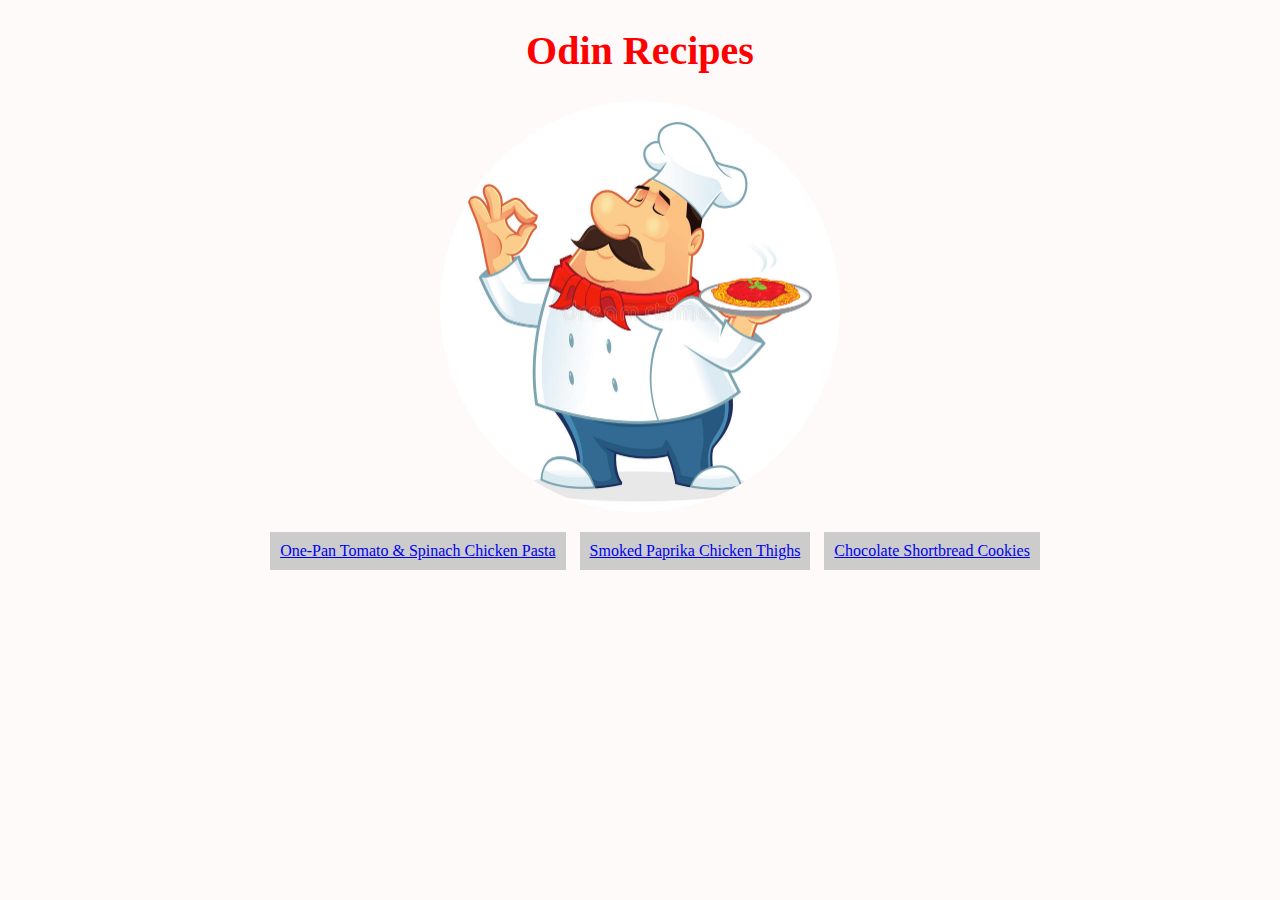
<file: index.html>
<!DOCTYPE html>
<html lang="en">
<head>
    <meta charset="UTF-8">
    <meta http-equiv="X-UA-Compatible" content="IE=edge">
    <meta name="viewport" content="width=device-width, initial-scale=1.0">
    <title>Recipe page</title>
    <link rel="stylesheet" href="css/styles.css">
</head>
<body>
    <h1>Odin Recipes</h1>
    <img src="images/chef.jpg" alt="Chef">
    <div class="recipe-links">
        <ul class="index">
            <li><a href="recipes/pasta.html">One-Pan Tomato & Spinach Chicken Pasta</a></li>
            <li><a href="recipes/chickenthighs.html">Smoked Paprika Chicken Thighs</a></li>
            <li><a href="recipes/cookies.html">Chocolate Shortbread Cookies</a></li>
        </ul>
    </div>
</body>
</html>
</file>
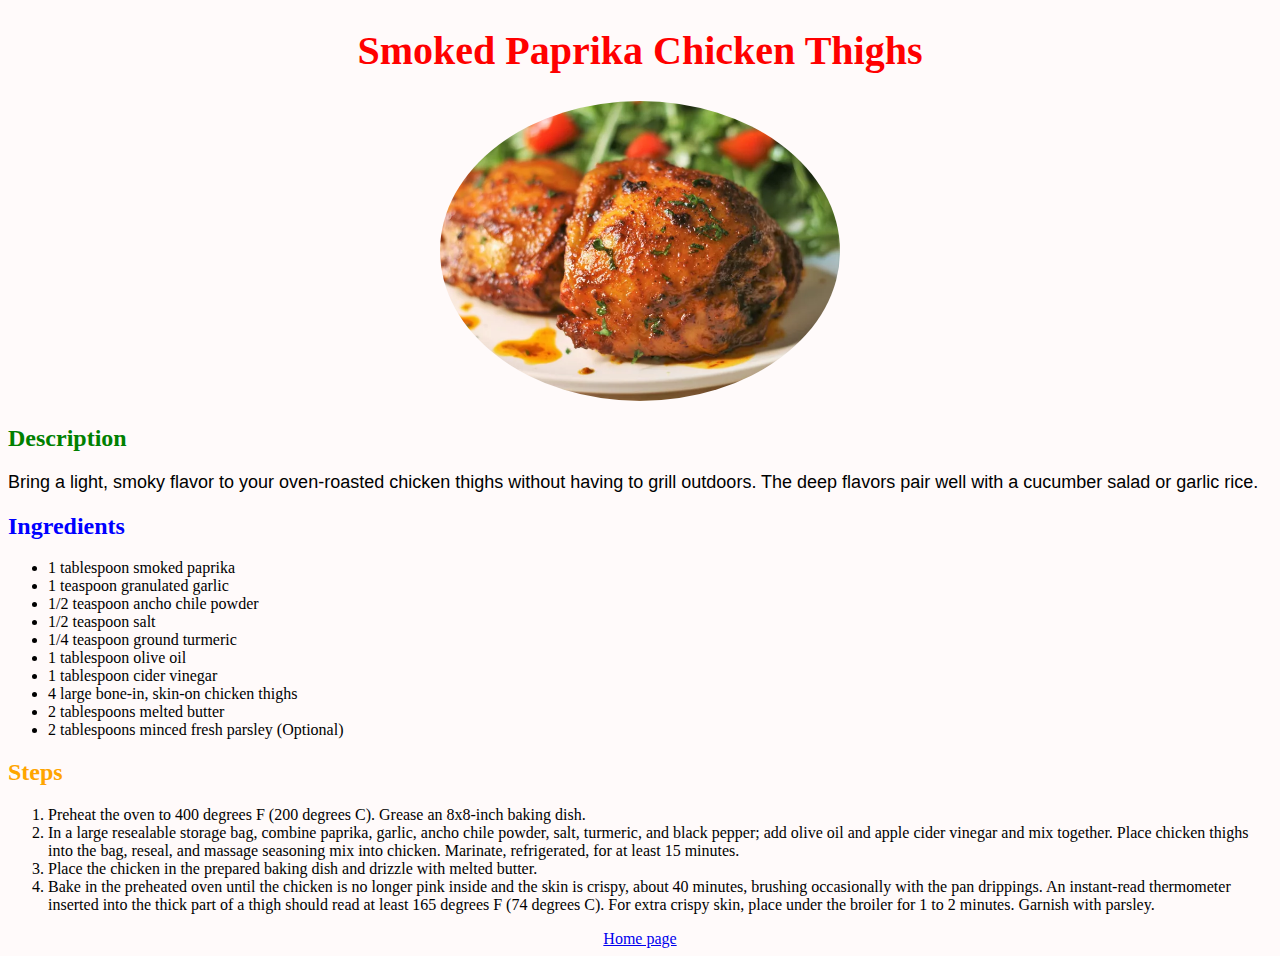
<file: recipes/chickenthighs.html>
<!DOCTYPE html>
<html lang="en">

<head>
    <meta charset="UTF-8">
    <meta http-equiv="X-UA-Compatible" content="IE=edge">
    <meta name="viewport" content="width=device-width, initial-scale=1.0">
    <title>Chicken Thighs</title>
    <link rel="stylesheet" href="../css/styles.css">
</head>

<body>
    <h1>Smoked Paprika Chicken Thighs</h1>
    <img src="../images/chickenthighs.webp" alt="Chicken Thighs">

    <div class="recipe">
        <h2 class="description">Description</h2>
        <p class="description">
            Bring a light, smoky flavor to your oven-roasted chicken thighs without having to grill outdoors. The deep
            flavors pair well with a cucumber salad or garlic rice.
        </p>

        <h2 class="ingredients">Ingredients</h2>
        <ul>
            <li>1 tablespoon smoked paprika</li>
            <li>1 teaspoon granulated garlic</li>
            <li>1/2 teaspoon ancho chile powder</li>
            <li>1/2 teaspoon salt</li>
            <li>1/4 teaspoon ground turmeric</li>
            <li>1 tablespoon olive oil</li>
            <li>1 tablespoon cider vinegar</li>
            <li>4 large bone-in, skin-on chicken thighs</li>
            <li>2 tablespoons melted butter</li>
            <li>2 tablespoons minced fresh parsley (Optional)</li>
        </ul>
        
        <h2 class="steps">Steps</h2>
        <ol>
            <li>
                Preheat the oven to 400 degrees F (200 degrees C). Grease an 8x8-inch baking dish.
            </li>
            <li>
                In a large resealable storage bag, combine paprika, garlic, ancho chile powder, salt, turmeric, and black
                pepper; add olive oil and apple cider vinegar and mix together. Place chicken thighs into the bag, reseal,
                and massage seasoning mix into chicken. Marinate, refrigerated, for at least 15 minutes.
            </li>
            <li>
                Place the chicken in the prepared baking dish and drizzle with melted butter.
            </li>
            <li>
                Bake in the preheated oven until the chicken is no longer pink inside and the skin is crispy, about 40
                minutes, brushing occasionally with the pan drippings. An instant-read thermometer inserted into the thick
                part of a thigh should read at least 165 degrees F (74 degrees C). For extra crispy skin, place under the
                broiler for 1 to 2 minutes. Garnish with parsley.
            </li>
        </ol>
    </div>

    <a href="../index.html">Home page</a>
</body>

</html>
</file>
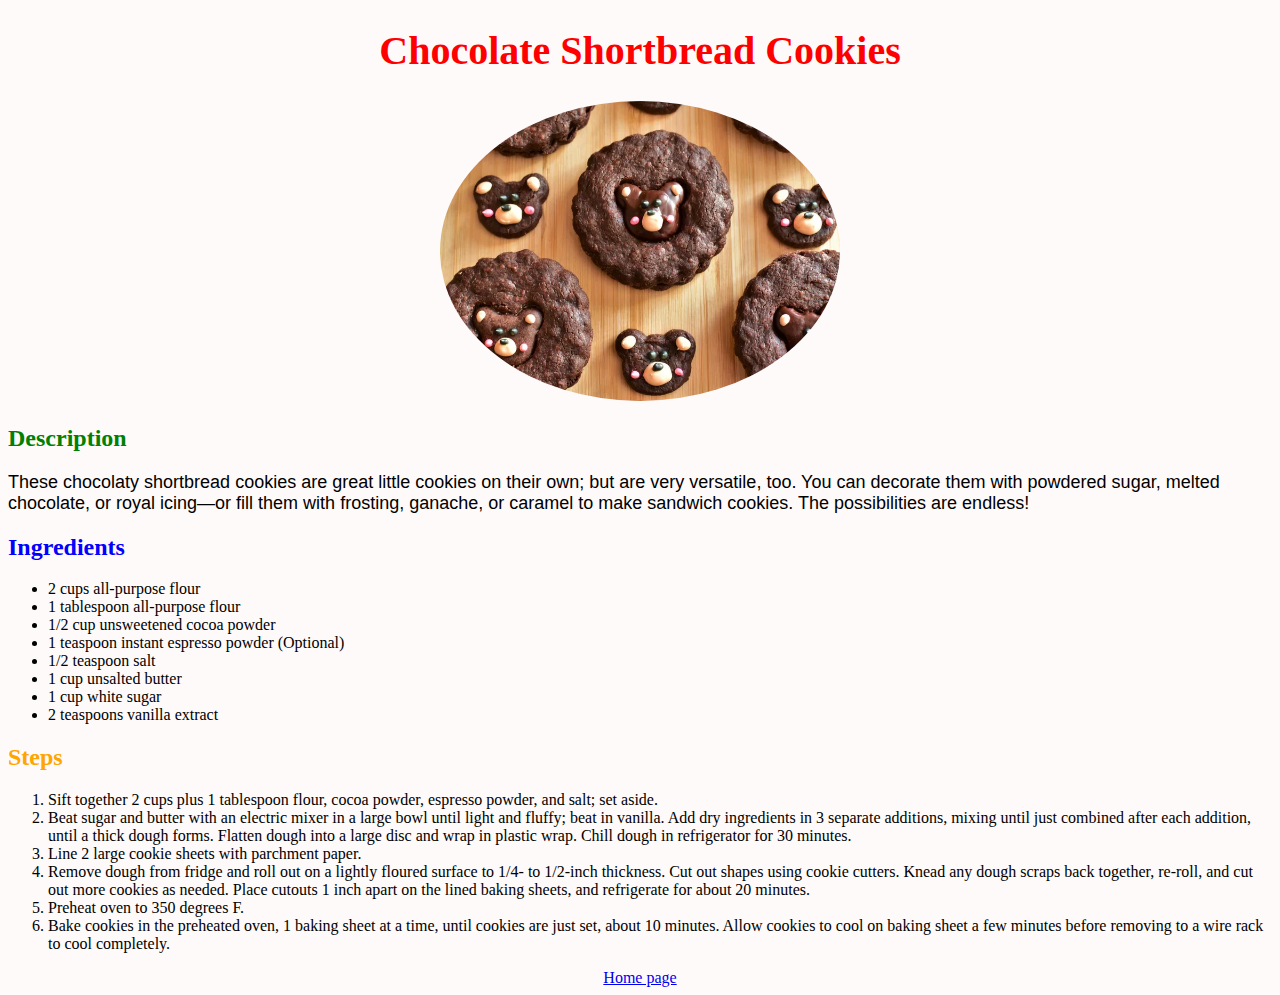
<file: recipes/cookies.html>
<!DOCTYPE html>
<html lang="en">

<head>
    <meta charset="UTF-8">
    <meta http-equiv="X-UA-Compatible" content="IE=edge">
    <meta name="viewport" content="width=device-width, initial-scale=1.0">
    <title>Chocolate Cookies</title>
    <link rel="stylesheet" href="../css/styles.css">
</head>

<body>
    <h1>Chocolate Shortbread Cookies</h1>
    <img src="../images/cookies.webp" alt="Chocolate Cookies">

    <div class="recipe">
        <h2 class="description">Description</h2>
        <p class="description">
            These chocolaty shortbread cookies are great little cookies on their own; but are very versatile, too. You can
            decorate them with powdered sugar, melted chocolate, or royal icing—or fill them with frosting, ganache, or
            caramel to make sandwich cookies. The possibilities are endless!
        </p>
    
        <h2 class="ingredients">Ingredients</h2>
        <ul>
            <li>2 cups all-purpose flour</li>
            <li>1 tablespoon all-purpose flour</li>
            <li>1/2 cup unsweetened cocoa powder</li>
            <li>1 teaspoon instant espresso powder (Optional)</li>
            <li>1/2 teaspoon salt</li>
            <li>1 cup unsalted butter</li>
            <li>1 cup white sugar</li>
            <li>2 teaspoons vanilla extract</li>
        </ul>
    
        <h2 class="steps">Steps</h2>
        <ol>
            <li>
                Sift together 2 cups plus 1 tablespoon flour, cocoa powder, espresso powder, and salt; set aside.
            </li>
            <li>
                Beat sugar and butter with an electric mixer in a large bowl until light and fluffy; beat in vanilla. Add
                dry ingredients in 3 separate additions, mixing until just combined after each addition, until a thick dough
                forms. Flatten dough into a large disc and wrap in plastic wrap. Chill dough in refrigerator for 30 minutes.
            </li>
            <li>
                Line 2 large cookie sheets with parchment paper.
            </li>
            <li>
                Remove dough from fridge and roll out on a lightly floured surface to 1/4- to 1/2-inch thickness. Cut out
                shapes using cookie cutters. Knead any dough scraps back together, re-roll, and cut out more cookies as
                needed. Place cutouts 1 inch apart on the lined baking sheets, and refrigerate for about 20 minutes.
            </li>
            <li>
                Preheat oven to 350 degrees F.
            </li>
            <li>
                Bake cookies in the preheated oven, 1 baking sheet at a time, until cookies are just set, about 10 minutes.
                Allow cookies to cool on baking sheet a few minutes before removing to a wire rack to cool completely.
            </li>
        </ol>
    </div>
    

    <a href="../index.html">Home page</a>
</body>

</html>
</file>
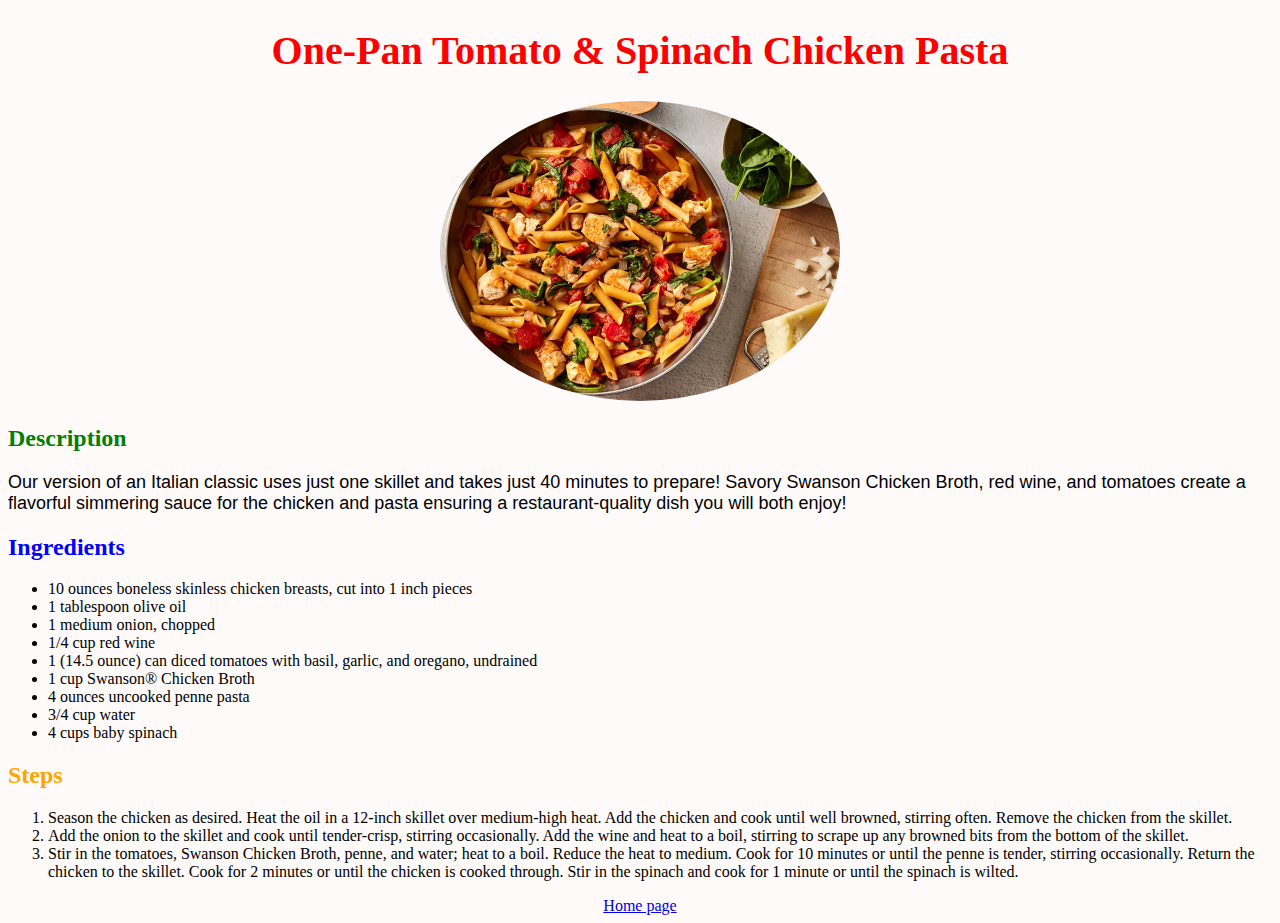
<file: recipes/pasta.html>
<!DOCTYPE html>
<html lang="en">

<head>
    <meta charset="UTF-8">
    <meta http-equiv="X-UA-Compatible" content="IE=edge">
    <meta name="viewport" content="width=device-width, initial-scale=1.0">
    <title>Chicken pasta</title>
    <link rel="stylesheet" href="../css/styles.css">
</head>

<body>
    <h1>One-Pan Tomato & Spinach Chicken Pasta</h1>
    <img src="../images/pasta.webp" alt="Chicken Pasta">

    <div class="recipe">
        <h2 class="description">Description</h2>
        <p class="description">
            Our version of an Italian classic uses just one skillet and takes just 40 minutes to prepare! Savory Swanson
            Chicken Broth, red wine, and tomatoes create a flavorful simmering sauce for the chicken and pasta ensuring a
            restaurant-quality dish you will both enjoy!
        </p>
    
        <h2 class="ingredients">Ingredients</h2>
        <ul>
            <li>10 ounces boneless skinless chicken breasts, cut into 1 inch pieces</li>
            <li>1 tablespoon olive oil</li>
            <li>1 medium onion, chopped</li>
            <li>1/4 cup red wine</li>
            <li>1 (14.5 ounce) can diced tomatoes with basil, garlic, and oregano, undrained</li>
            <li>1 cup Swanson® Chicken Broth</li>
            <li>4 ounces uncooked penne pasta</li>
            <li>3/4 cup water</li>
            <li>4 cups baby spinach</li>
        </ul>  
    
        <h2 class="steps">Steps</h2>
        <ol>
            <li>
                Season the chicken as desired. Heat the oil in a 12-inch skillet over medium-high heat. Add the chicken and
                cook until well browned, stirring often. Remove the chicken from the skillet.
            </li>
            <li>
                Add the onion to the skillet and cook until tender-crisp, stirring occasionally. Add the wine and heat to a
                boil, stirring to scrape up any browned bits from the bottom of the skillet.
            </li>
            <li>
                Stir in the tomatoes, Swanson Chicken Broth, penne, and water; heat to a boil. Reduce the heat to medium.
                Cook for 10 minutes or until the penne is tender, stirring occasionally. Return the chicken to the skillet.
                Cook for 2 minutes or until the chicken is cooked through. Stir in the spinach and cook for 1 minute or
                until the spinach is wilted.
            </li>
        </ol>
    </div>

    <a href="../index.html">Home page</a>
</body>

</html>
</file>
<file: css/styles.css>
body {
    text-align: center;
    background-color: snow
}

h1 {
    color: red;
    font-size: 40px;
}

img {
    width: 400px;
    height: auto;
    border-radius: 50%;
}

ul.index > li {
    display: inline-block;
    padding: 10px;
    background-color: #ccc;
    margin-right: 10px;
}

.recipe {
    font-size: 16px;
    text-align: left;
}

.recipe p.description {
    font-size: 18px;
    font-family: 'Arial', 'Helvetica', 'sans-serif'
}

.recipe h2.description {
    color: green
}

.recipe h2.ingredients {
    color: blue;
}

.recipe h2.steps {
    color: orange;
}
</file>
